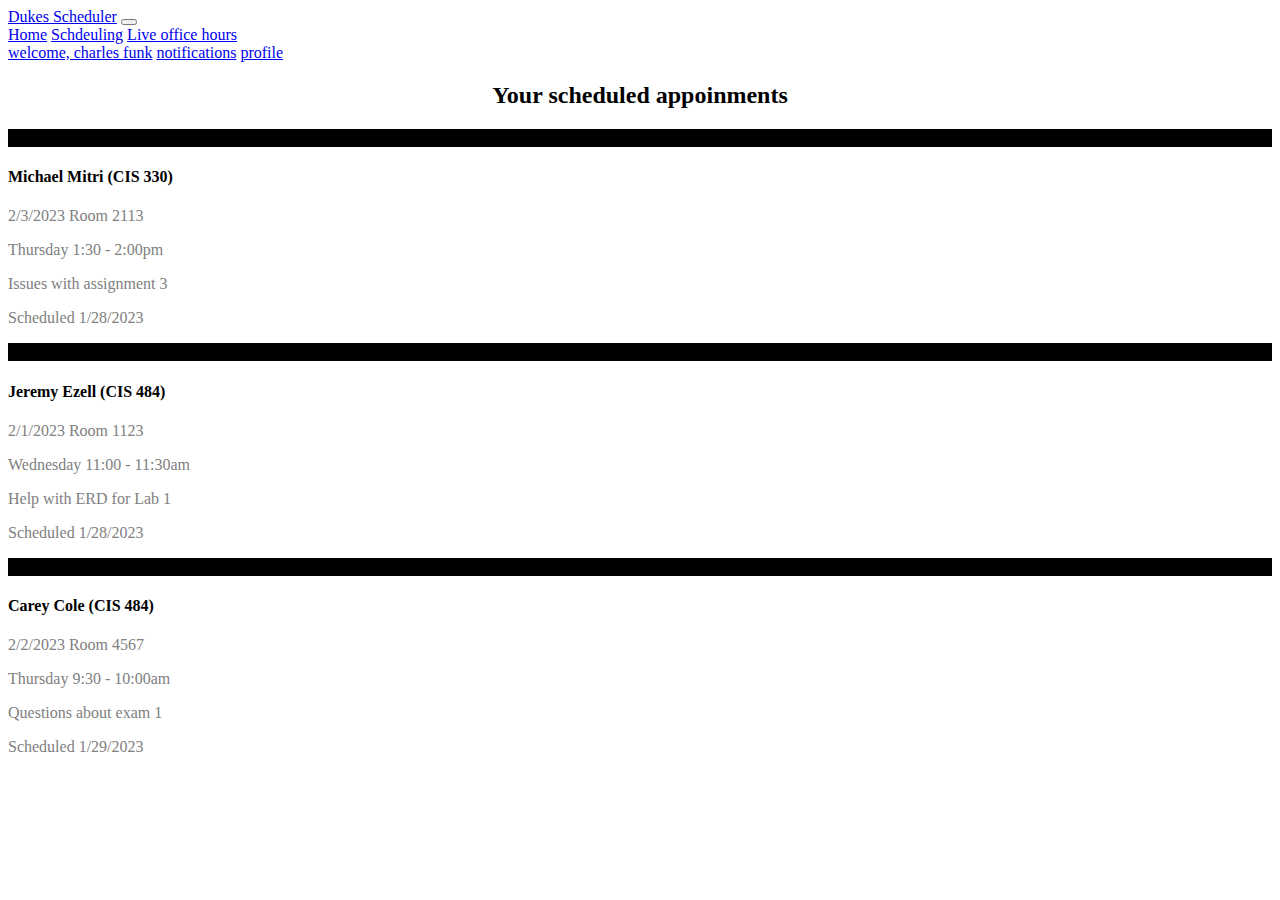
<file: index.html>
<!doctype html>
<html lang="en">
  <head>
    <meta charset="utf-8">
    <meta name="viewport" content="width=device-width, initial-scale=1">
    <meta name="description" content="YOUR DESCRIPTION HERE">
    <meta name="author" content="Cameryn Jones">
    <title>Dukes Scheduler</title>

    <!-- LOAD BOOTSTRAP CSS - DO NOT DELETE -->
        <link href="https://cdn.jsdelivr.net/npm/bootstrap@5.3.0-alpha1/dist/css/bootstrap.min.css" rel="stylesheet" integrity="sha384-GLhlTQ8iRABdZLl6O3oVMWSktQOp6b7In1Zl3/Jr59b6EGGoI1aFkw7cmDA6j6gD" crossorigin="anonymous">
    <!-- END LOADING BOOTSTRAP CSS -->

    <!-- Custom styles -->
    <link href="style.css" rel="stylesheet">
  </head>

  <body>
    <!-- NAVIGATION -->
      <nav class="navbar navbar-expand-lg bg-body-tertiary">
        <div class="container-fluid">
          <a class="navbar-brand" href="#">Dukes Scheduler</a>
          <button class="navbar-toggler" type="button" data-bs-toggle="collapse" data-bs-target="#navbarNavAltMarkup" aria-controls="navbarNavAltMarkup" aria-expanded="false" aria-label="Toggle navigation">
            <span class="navbar-toggler-icon"></span>
          </button>
          <div class="collapse navbar-collapse" id="navbarNavAltMarkup">
            <div class="navbar-nav">
              <a class="nav-link active" aria-current="page" href="#">Home</a>
              <a class="nav-link" href="#">Schdeuling</a>
              <a class="nav-link" href="#">Live office hours</a>
            </div>
          </div>
          <div class="collapse navbar-collapse" id="navbarNavAltMarkup">
            <div class="navbar-nav ms-auto">
              <a class="nav-link" href="#">welcome, charles funk</a>
              <a class="nav-link" href="#">notifications</a>
              <a class="nav-link" href="#">profile</a>
            </div>
          </div>
        </div>
      </nav>
    <!-- END NAVIGATION -->

    <!-- HOME SECTION -->
        <div class="container wrap d-flex gx-5">
            <h2>Your scheduled appoinments</h2>
        </div>
        <div class="container">
            <div class="row gy-3">
                <div class="col-md-4">
                    <div class="card">
                        <div class="card-header">Header</div>
                        <div class="card-body">
                        <h4 class="card-title">Michael Mitri (CIS 330)</h4>
                        <p class="card-text">2/3/2023 Room 2113</p>
                        <p class="card-text">Thursday 1:30 - 2:00pm</p>
                        <p class="card-text">Issues with assignment 3</p>
                        <p class="card-text">Scheduled 1/28/2023</p>
                        </div>
                    </div>
                </div>
                <div class="col-md-4">
                    <div class="card">
                        <div class="card-header">Header</div>
                        <div class="card-body">
                        <h4 class="card-title">Jeremy Ezell (CIS 484)</h4>
                        <p class="card-text">2/1/2023 Room 1123</p>
                        <p class="card-text">Wednesday 11:00 - 11:30am</p>
                        <p class="card-text">Help with ERD for Lab 1</p>
                        <p class="card-text">Scheduled 1/28/2023</p>
                        </div>
                    </div>
                </div>
                <div class="col-md-4">
                    <div class="card">
                        <div class="card-header">Header</div>
                        <div class="card-body">
                        <h4 class="card-title">Carey Cole (CIS 484)</h4>
                        <p class="card-text">2/2/2023 Room 4567</p>
                        <p class="card-text">Thursday 9:30 - 10:00am</p>
                        <p class="card-text">Questions about exam 1</p>
                        <p class="card-text">Scheduled 1/29/2023</p>
                        </div>
                    </div>
                </div>
            </div>
        </div>
    <!-- END HOME SECTION -->

<!-- LOAD BOOTSTRAP JAVASCRIPT - DO NOT DELETE -->
    <script src="https://cdn.jsdelivr.net/npm/bootstrap@5.3.0-alpha1/dist/js/bootstrap.bundle.min.js" integrity="sha384-w76AqPfDkMBDXo30jS1Sgez6pr3x5MlQ1ZAGC+nuZB+EYdgRZgiwxhTBTkF7CXvN" crossorigin="anonymous"></script>
<!-- END LOADING BOOTSTRAP JAVASCRIPT -->
      
  </body>
</html>
</file>
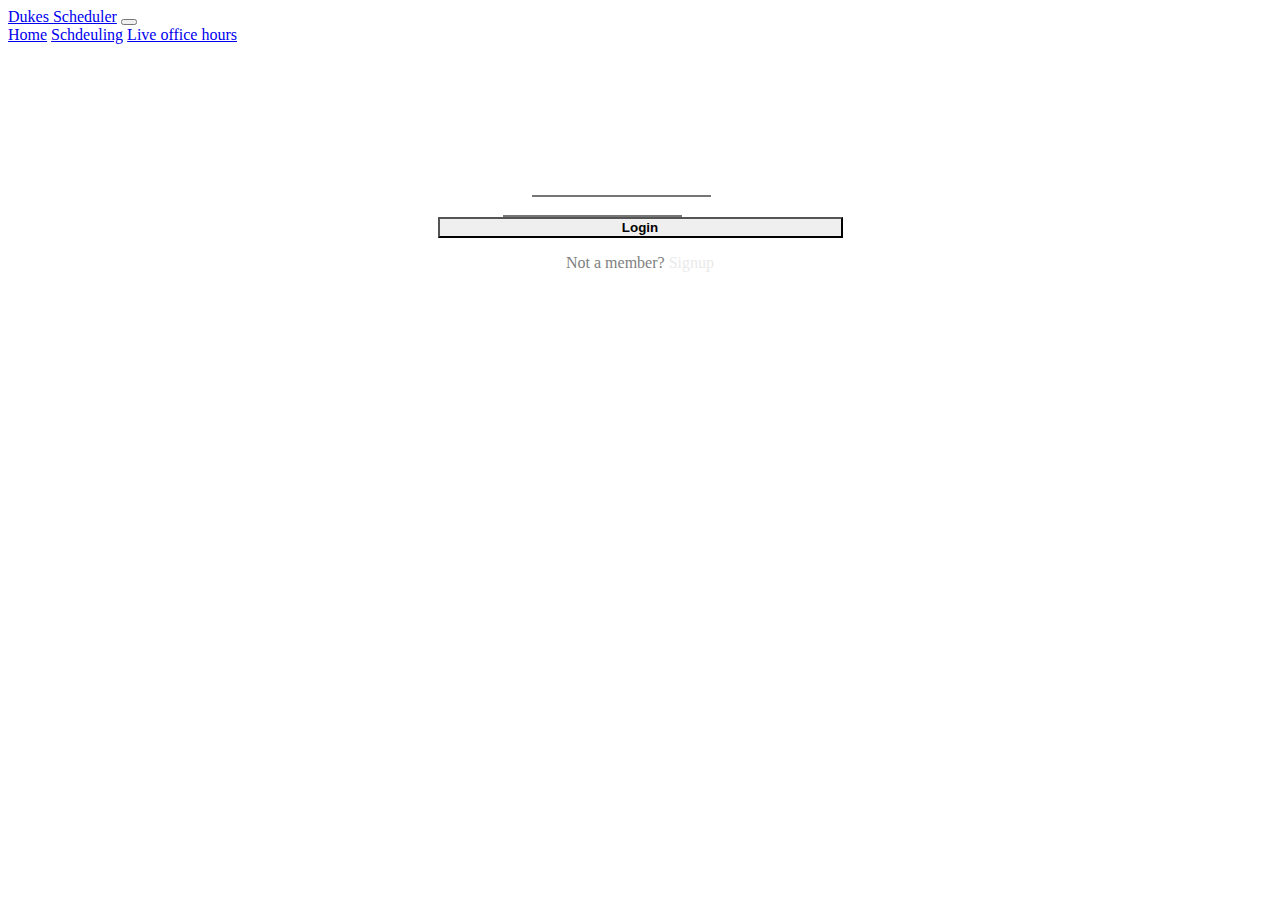
<file: login.html>
<!doctype html>
<html lang="en">
  <head>
    <meta charset="utf-8">
    <meta name="viewport" content="width=device-width, initial-scale=1">
    <meta name="description" content="YOUR DESCRIPTION HERE">
    <meta name="author" content="Cameryn Jones">
    <title>Dukes Scheduler</title>

    <!-- LOAD BOOTSTRAP CSS - DO NOT DELETE -->
        <link href="https://cdn.jsdelivr.net/npm/bootstrap@5.3.0-alpha1/dist/css/bootstrap.min.css" rel="stylesheet" integrity="sha384-GLhlTQ8iRABdZLl6O3oVMWSktQOp6b7In1Zl3/Jr59b6EGGoI1aFkw7cmDA6j6gD" crossorigin="anonymous">
    <!-- END LOADING BOOTSTRAP CSS -->

    <!-- Custom styles -->
    <link href="style.css" rel="stylesheet">
  </head>

  <body>
    <!-- NAVIGATION -->
      <nav class="navbar navbar-expand-lg bg-body-tertiary">
        <div class="container-fluid">
          <a class="navbar-brand" href="#">Dukes Scheduler</a>
          <button class="navbar-toggler" type="button" data-bs-toggle="collapse" data-bs-target="#navbarNavAltMarkup" aria-controls="navbarNavAltMarkup" aria-expanded="false" aria-label="Toggle navigation">
            <span class="navbar-toggler-icon"></span>
          </button>
          <div class="collapse navbar-collapse" id="navbarNavAltMarkup">
            <div class="navbar-nav">
              <a class="nav-link active" aria-current="page" href="#">Home</a>
              <a class="nav-link" href="#">Schdeuling</a>
              <a class="nav-link" href="#">Live office hours</a>
            </div>
          </div>
        </div>
      </nav>
    <!-- END NAVIGATION -->

    <!-- LOGIN FORM -->
    <div class="my-form bg-dark">
      <h1>Sign In</h1>
      <form>
        <div class="mb-3 mt-4">
          <label for="exampleInputEmail1" class="form-label">Email address</label>
          <input type="email" class="form-control" id="exampleInputEmail1" aria-describedby="emailHelp">
        </div>
        <div class="mb-3 mt-4">
          <label for="exampleInputPassword1" class="form-label">Password</label>
          <input type="password" class="form-control" id="exampleInputPassword1">
        </div>
        <button type="submit" class="btn btn-light mt-3">Login</button>
      </form>
      <p class="mt-4">Not a member? <a href="#">Signup</a></p>
    </div>
    <!--END LOGIN FORM -->

<!-- LOAD BOOTSTRAP JAVASCRIPT - DO NOT DELETE -->
    <script src="https://cdn.jsdelivr.net/npm/bootstrap@5.3.0-alpha1/dist/js/bootstrap.bundle.min.js" integrity="sha384-w76AqPfDkMBDXo30jS1Sgez6pr3x5MlQ1ZAGC+nuZB+EYdgRZgiwxhTBTkF7CXvN" crossorigin="anonymous"></script>
<!-- END LOADING BOOTSTRAP JAVASCRIPT -->
      
  </body>
</html>
</file>
<file: style.css>
/* ADD YOUR CUSTOM CSS TO THIS FILE */

/* LOGIN FORM */
.my-form {
    padding: 2em;
    color: #fff;
    max-width: 45vh;
    margin-inline: auto;
}

h1 {
    font-weight: bold;
    text-align: center;
    font-size: 2.5em;
}

.form-control {
    background-color: inherit;
    color: #fff;
    border-top: none;
    border-right: none;
    border-left: none;
    border-bottom: 1px soild #fff;
    border-radius: 0;
    padding-left: 0;
}
.form-control:focus{
    background-color: inherit;
    color: #fff;
    box-shadow: none;
    border-color: #fff;
}

.btn {
    border-radius: 0;
    width: 100%;
    font-weight: bold;
}

p {
    color: grey;
    text-align: center;
}
p a {
    color: rgb(234, 234, 234);
    text-decoration: none;
}
p a:hover {
    color: #fff;
}

/* CARDS */
h2 {
    text-align: center;
}
.card-header {
    background-color: black;
}
.card-title {
    text-align: left;
}
.card-text {
    text-align: left;
}
</file>
